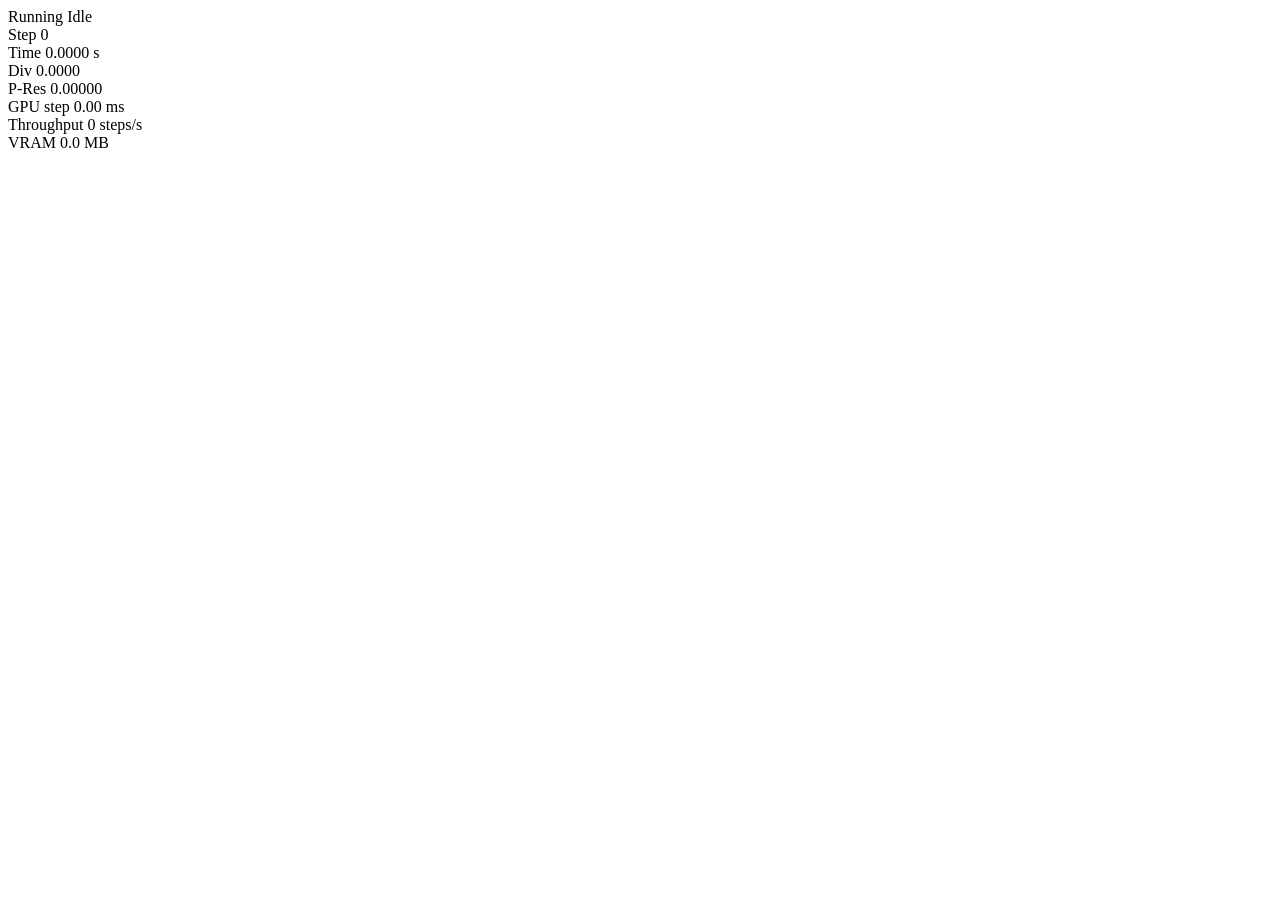
<file: server/target/classes/templates/fragments/diagnostics.html>
<!DOCTYPE html>
<html xmlns:th="http://www.thymeleaf.org">
<body>
<div th:fragment="diagFragment" id="diagnostics-panel" class="flex items-center gap-5 text-xs font-mono">
    <div class="flex items-center gap-1.5">
        <span th:if="${diag.running}" class="chip chip-active"><span class="dot pulse"></span>Running</span>
        <span th:unless="${diag.running}" class="chip chip-neutral"><span class="dot"></span>Idle</span>
    </div>
    <div class="flex items-center gap-1.5" style="color: var(--text-muted);">Step
        <span class="font-semibold" style="color: var(--text-primary);" th:text="${diag.currentStep}">0</span>
    </div>
    <div class="flex items-center gap-1.5" style="color: var(--text-muted);">Time
        <span class="font-semibold" style="color: var(--text-primary);" th:text="${#numbers.formatDecimal(diag.physicalTime, 1, 4)} + ' s'">0.0000 s</span>
    </div>
    <div class="flex items-center gap-1.5" style="color: var(--text-muted);">Div
        <span class="font-semibold" style="color: var(--text-primary);" th:text="${#numbers.formatDecimal(diag.maxDivergence, 1, 4)}">0.0000</span>
    </div>
    <div class="flex items-center gap-1.5" style="color: var(--text-muted);">P-Res
        <span class="font-semibold" style="color: var(--text-primary);" th:text="${#numbers.formatDecimal(diag.pressureResidual, 1, 5)}">0.00000</span>
    </div>
    <div class="flex items-center gap-1.5" style="color: var(--text-muted);">GPU step
        <span class="font-semibold" style="color: var(--text-primary);" th:text="${#numbers.formatDecimal(diag.lastStepMs, 1, 2)} + ' ms'">0.00 ms</span>
    </div>
    <div class="flex items-center gap-1.5" style="color: var(--text-muted);">Throughput
        <span class="font-semibold" style="color: var(--text-primary);" th:text="${#numbers.formatDecimal(diag.framesPerSecond, 1, 0)} + ' steps/s'">0 steps/s</span>
    </div>
    <div class="flex items-center gap-1.5" style="color: var(--text-muted);">VRAM
        <span class="font-semibold" style="color: var(--text-primary);" th:text="${#numbers.formatDecimal(diag.vramMb, 1, 1)} + ' MB'">0.0 MB</span>
    </div>
</div>
</body>
</html>
</file>
